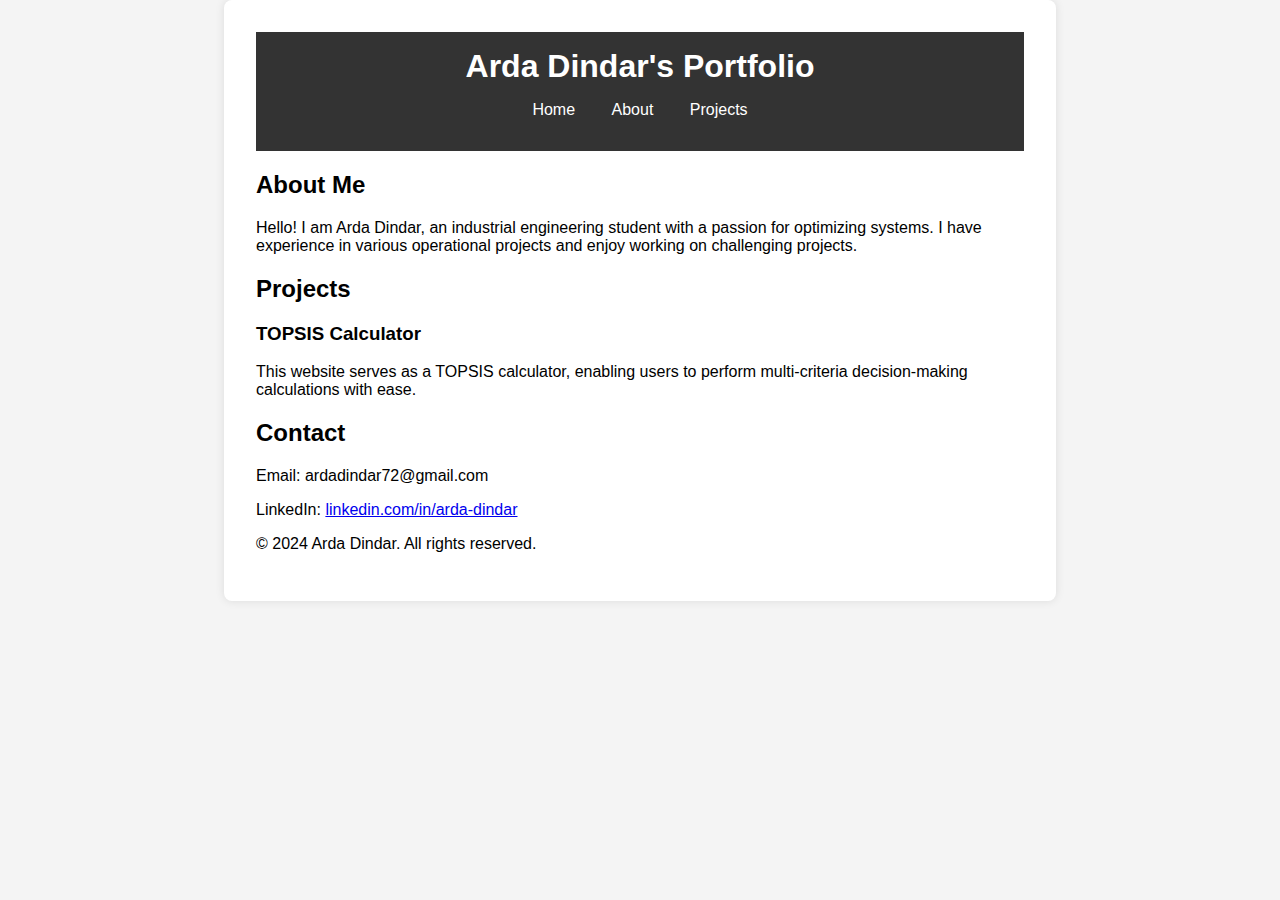
<file: index.html>
<!DOCTYPE html>
<html lang="en">
<head>
    <meta charset="UTF-8">
    <meta name="viewport" content="width=device-width, initial-scale=1.0">
    <title>Main Page - Arda Dindar</title>
    <link rel="stylesheet" href="styles.css">
</head>
<body>
    <div class="container">
        <header>
            <h1>Arda Dindar's Portfolio</h1>
            <nav>
                <ul>
                    <li><a href="index.html">Home</a></li>
                    <li><a href="aboutme.html">About</a></li>
                    <li><a href="projetcs.html">Projects</a></li>
                </ul>
            </nav>
        </header>
            <h2>About Me</h2>
            <p>Hello! I am Arda Dindar, an industrial engineering student with a passion for optimizing systems. I have experience in various operational projects and enjoy working on challenging projects.</p>
            <h2>Projects</h2>
            <div class="project">
                <h3>TOPSIS Calculator</h3>
                <p>This website serves as a TOPSIS calculator, enabling users to perform multi-criteria decision-making calculations with ease.</p>
            </div>
            <h2>Contact</h2>
            <p>Email: ardadindar72@gmail.com</p>
            <p>LinkedIn: <a href="https://www.linkedin.com/in/arda-dindar/">linkedin.com/in/arda-dindar</a></p>
        <footer>
            <p>&copy; 2024 Arda Dindar. All rights reserved.</p>
        </footer>
    </div>
</body>
</html>
</div>
</file>
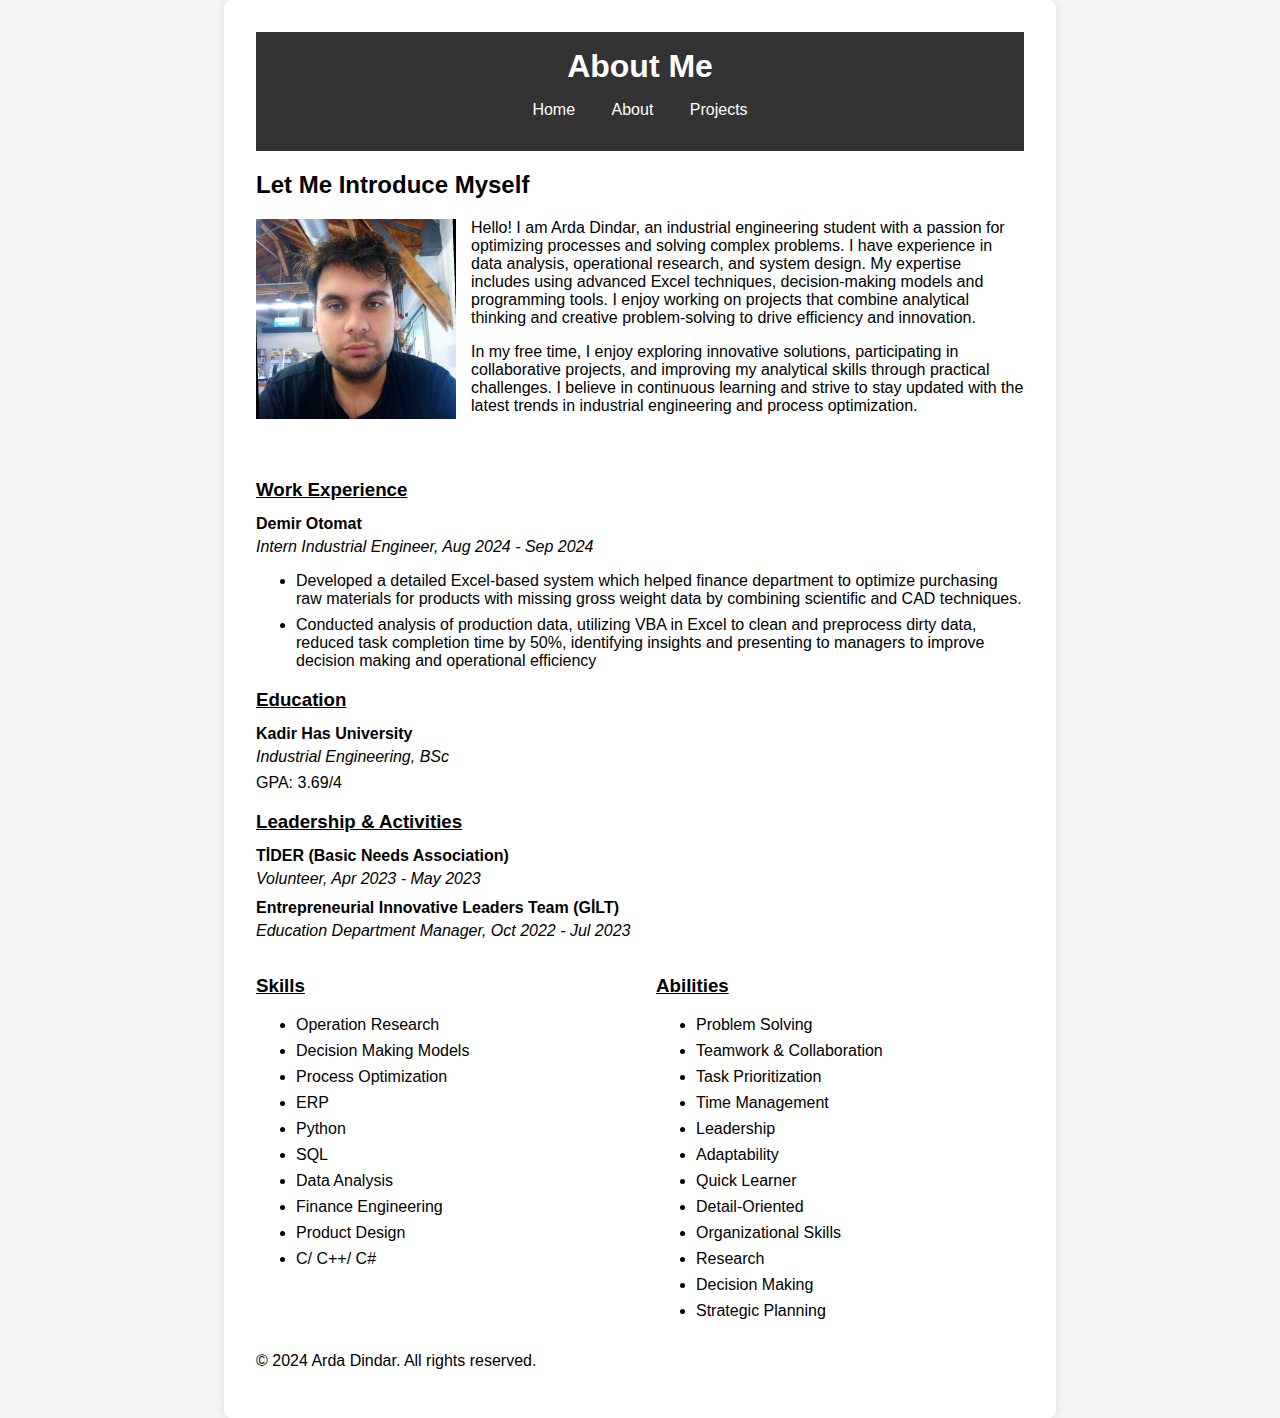
<file: aboutme.html>
<!DOCTYPE html>
<html lang="en">
<head>
    <meta charset="UTF-8">
    <meta name="viewport" content="width=device-width, initial-scale=1.0">
    <title>About Me - Arda Dindar</title>
    <link rel="stylesheet" href="styles.css">
</head>
<body>
    <div class="container">
        <header>
            <h1>About Me</h1>
            <nav>
                <ul>
                    <li><a href="index.html">Home</a></li>
                    <li><a href="aboutme.html">About</a></li>
                    <li><a href="projetcs.html">Projects</a></li>
                </ul>
            </nav>
        </header>
        <div class="AboutMe">
        <h2>Let Me Introduce Myself</h2>
        <img src="Media\PP.jpg" alt="Arda Dindar" style="width:200px;height:200px;float:left;margin-right:15px;">
            <p>Hello! I am Arda Dindar, an industrial engineering student with a passion for optimizing processes and solving complex problems. 
                I have experience in data analysis, operational research, and system design. My expertise includes using advanced Excel techniques, 
                decision-making models and programming tools. I enjoy working on projects that combine 
                analytical thinking and creative problem-solving to drive efficiency and innovation.</p>
            <p>In my free time, I enjoy exploring innovative solutions, participating in collaborative projects, and improving my analytical 
                skills through practical challenges. I believe in continuous learning and strive to stay updated with the latest trends in 
                industrial engineering and process optimization.</p>
        <h3 class="below">Work Experience</h3>
        <h4>Demir Otomat</h4>
        <p class="role">Intern Industrial Engineer, Aug 2024 - Sep 2024</p>
        <ul>
            <li>Developed a detailed Excel-based system which helped finance department to optimize purchasing raw 
                materials for products with missing gross weight data by combining scientific and CAD techniques. </li>
            <li>Conducted analysis of production data, utilizing VBA in Excel to clean and preprocess dirty data, 
                reduced task completion time by 50%, identifying insights and presenting to managers to improve 
                decision making and operational efficiency</li>
        </ul>
        <h3>Education</h3>
        <h4>Kadir Has University</h4>
        <p class="role">Industrial Engineering, BSc</p>
        <p style="margin-top: -0.5rem;">GPA: 3.69/4</p>
        <h3>Leadership & Activities</h3>
        <h4>TİDER (Basic Needs Association)</h4>
        <p class="role">Volunteer, Apr 2023 - May 2023</p>
        <h4>Entrepreneurial Innovative Leaders Team (GİLT)</h4>
        <p class="role">Education Department Manager, Oct 2022 - Jul 2023</p>
        <div class="skills-abilities-container">
            <div class="skills">
                <h3>Skills</h3>
                <ul>
                    <li>Operation Research</li>
                    <li>Decision Making Models</li>
                    <li>Process Optimization</li>
                    <li>ERP</li>
                    <li>Python</li>
                    <li>SQL</li>
                    <li>Data Analysis</li>
                    <li>Finance Engineering</li>
                    <li>Product Design</li>
                    <li>C/ C++/ C#</li>
                </ul>
            </div>
            <div class="abilities">
                <h3>Abilities</h3>
                <ul>
                    <li>Problem Solving</li>
                    <li>Teamwork & Collaboration</li>
                    <li>Task Prioritization</li>
                    <li>Time Management</li>
                    <li>Leadership</li>
                    <li>Adaptability</li>
                    <li>Quick Learner</li>
                    <li>Detail-Oriented</li>
                    <li>Organizational Skills</li>
                    <li>Research</li>
                    <li>Decision Making</li>
                    <li>Strategic Planning</li>
                </ul>
            </div>
        </div>
        <footer>
            <p>&copy; 2024 Arda Dindar. All rights reserved.</p>
        </footer>
    </div>
</body>
</html>
</file>
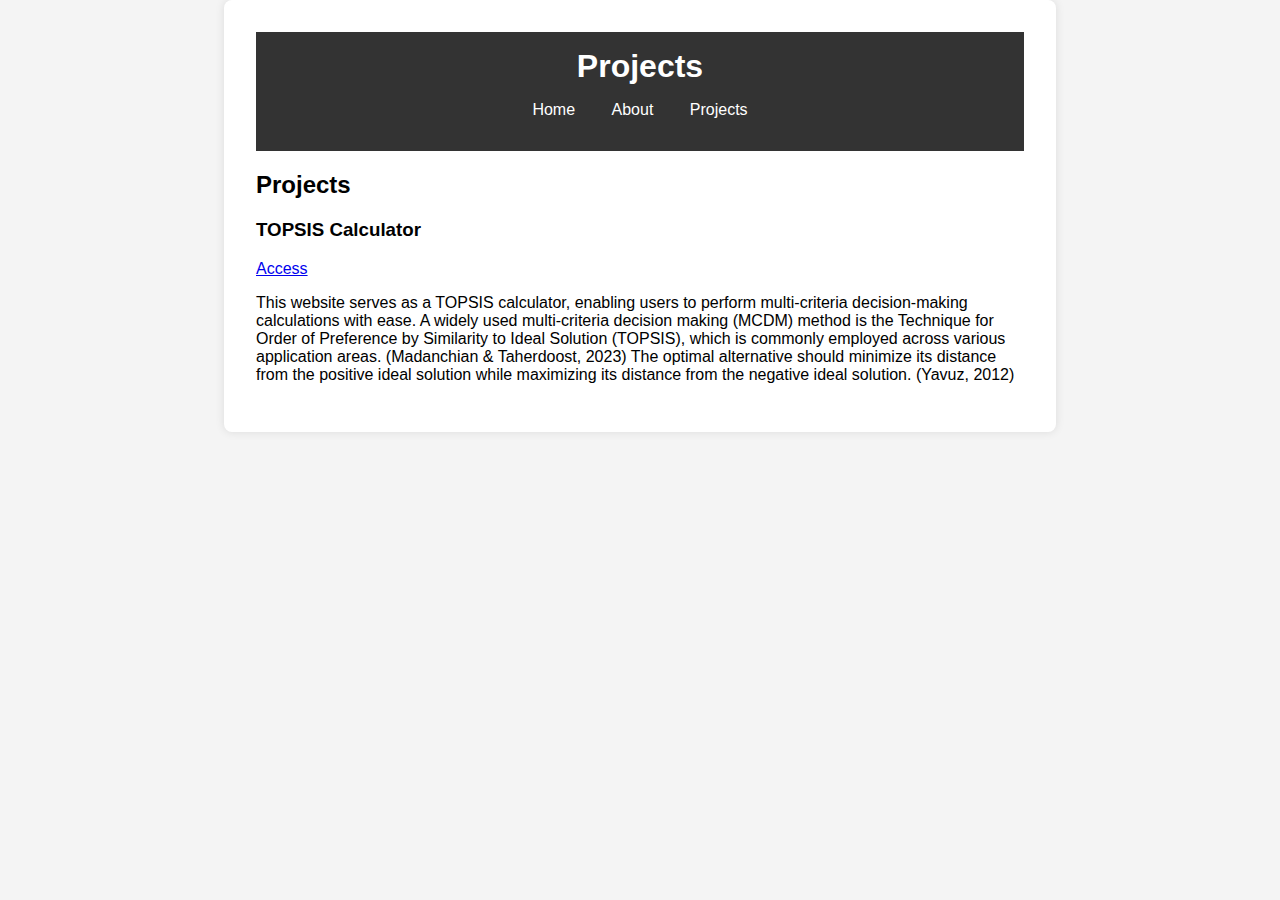
<file: projetcs.html>
<!DOCTYPE html>
<html lang="en">
<head>
    <meta charset="UTF-8">
    <meta name="viewport" content="width=device-width, initial-scale=1.0">
    <title>Projects - Arda Dindar</title>
    <link rel="stylesheet" href="styles.css">
</head>
<body>
    <div class="container">
        <header>
            <h1>Projects</h1>
            <nav>
                <ul>
                    <li><a href="index.html">Home</a></li>
                    <li><a href="aboutme.html">About</a></li>
                    <li><a href="projects.html">Projects</a></li>
                </ul>
            </nav>
        </header>
        <div class="Projects">
            <h2>Projects</h2>
            <div class="mcdm">
                <h3>TOPSIS Calculator</h3>
                <a href="https://ardadorian.github.io/TOPSISWebsite/">Access</a>
                <p>This website serves as a TOPSIS calculator, enabling users to perform multi-criteria decision-making calculations with ease. A widely used multi-criteria decision making (MCDM) 
                    method is the Technique for Order of Preference by Similarity to Ideal Solution (TOPSIS), which is commonly employed across various application areas. (Madanchian & Taherdoost, 2023) 
                    The optimal alternative should minimize its distance from the positive ideal solution while maximizing its distance from the negative ideal solution. (Yavuz, 2012)</p>
            </div>
        </div>
    </div>
</file>
<file: styles.css>
body {
    font-family: Arial, sans-serif;
    margin: 0;
    padding: 0;
    background-color: #f4f4f4;
    display: flex;
    justify-content: center;
}

.container {
    width: 60%;
    margin: 0 auto;
    background-color: white;
    padding: 2rem;
    border-radius: 8px;
    box-shadow: 0 0 10px rgba(0, 0, 0, 0.1);
    text-align: left; 
}

h2{
    text-align: left;;
}
h3{
    text-align: left;
}
p{
    text-align: left;
}

header {
    background-color: #333;
    color: white;
    padding: 1rem 0;
    text-align: center;
}

header h1 {
    margin: 0;
}

nav ul {
    list-style: none;
    padding: 0;
    text-align: center;
}

nav ul li {
    display: inline;
    margin: 0 1rem;
}

nav ul li a {
    color: white;
    text-decoration: none;
}

section {
    padding: 1rem 0;
    text-align: center;
}

.project {
    margin-bottom: 1rem;
}

.project h3 {
    margin-top: 0;
}

.below{
    text-align: left;
    margin-top: 4rem;
}

.role{
    margin-top: -1rem;
    font-style:italic;
}

.AboutMe ul li{
    margin-top: 0.5rem;
}

h4{
    margin-top: -0.3rem;
}

.AboutMe h3{
    text-decoration: underline;
}

.skills-abilities-container {
    display: flex;
    justify-content: space-between;
    gap: 2rem; /* Optional: Add space between the divs */
}

.skills, .abilities {
    flex: 1; /* Make both divs take equal space */
}
</file>
